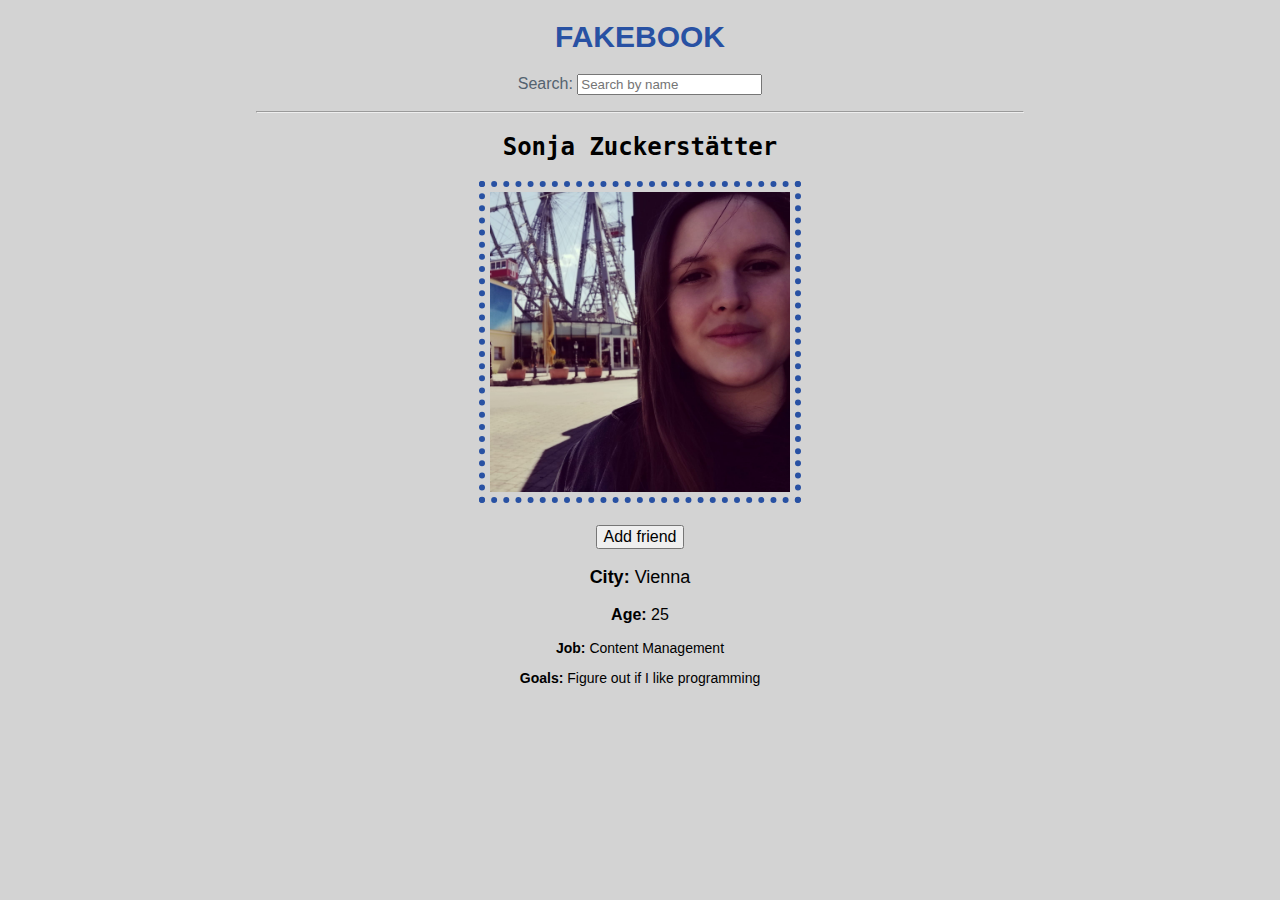
<file: templates/portfolio/fakebook.html>
<!DOCTYPE html>
<html lang="en">
    <head>
        <meta charset="UTF-8">
        <meta name="keywords" content="HTML, CSS, Fakebook">
        <meta name="author" content="Sonja Zuckerstätter">
        <link rel="stylesheet" href="/static/css/fakebook-zuckerstaetter.css">
        <title>Fakebook Zuckerstätter</title>
    </head>

    <body>
    <h1>FAKEBOOK</h1>
    <p class="search">Search: <input type="text" placeholder="Search by name"></p>
    <hr>
    <h2 id="name">Sonja Zuckerstätter</h2>
    <img src="/static/img/sonja.jpg" width="300px">
    <br/><br/>
    <button class="button">Add friend</button>
    <br/>
    <p class="big"><strong>City:</strong> Vienna</p>
    <p><strong>Age:</strong> 25</p>
    <p class="small"><strong>Job:</strong> Content Management</p>
    <p class="small"><strong>Goals:</strong> Figure out if I like programming</p>
    </body>
</html>
</file>
<file: static/css/fakebook-zuckerstaetter.css>
body {
    background-color: #d3d3d3;
    text-align: center;
    font-family: Arial, Helvetica, sans-serif;
    margin-left: 20%;
    margin-right: 20%;
}

h1 {
    color: #2851A3;
    font-size: 30px;
}

p {
    font-family: Arial, Helvetica, sans-serif;
}

button {
    font-size: 16px;
}

button:hover {
    background-color: #add8e6;
}

img {
  border: 6px #2851A3 dotted;
  padding: 5px;
}

img:hover {
  border: 6px #2851A3 solid;
}

#name {
    font-family: monospace;
    font-size: 24px;
}

.big {
    font-size: 18px;
}

.small {
    font-size: 14px;
}

.search {
    color: #54626f;
}
</file>
